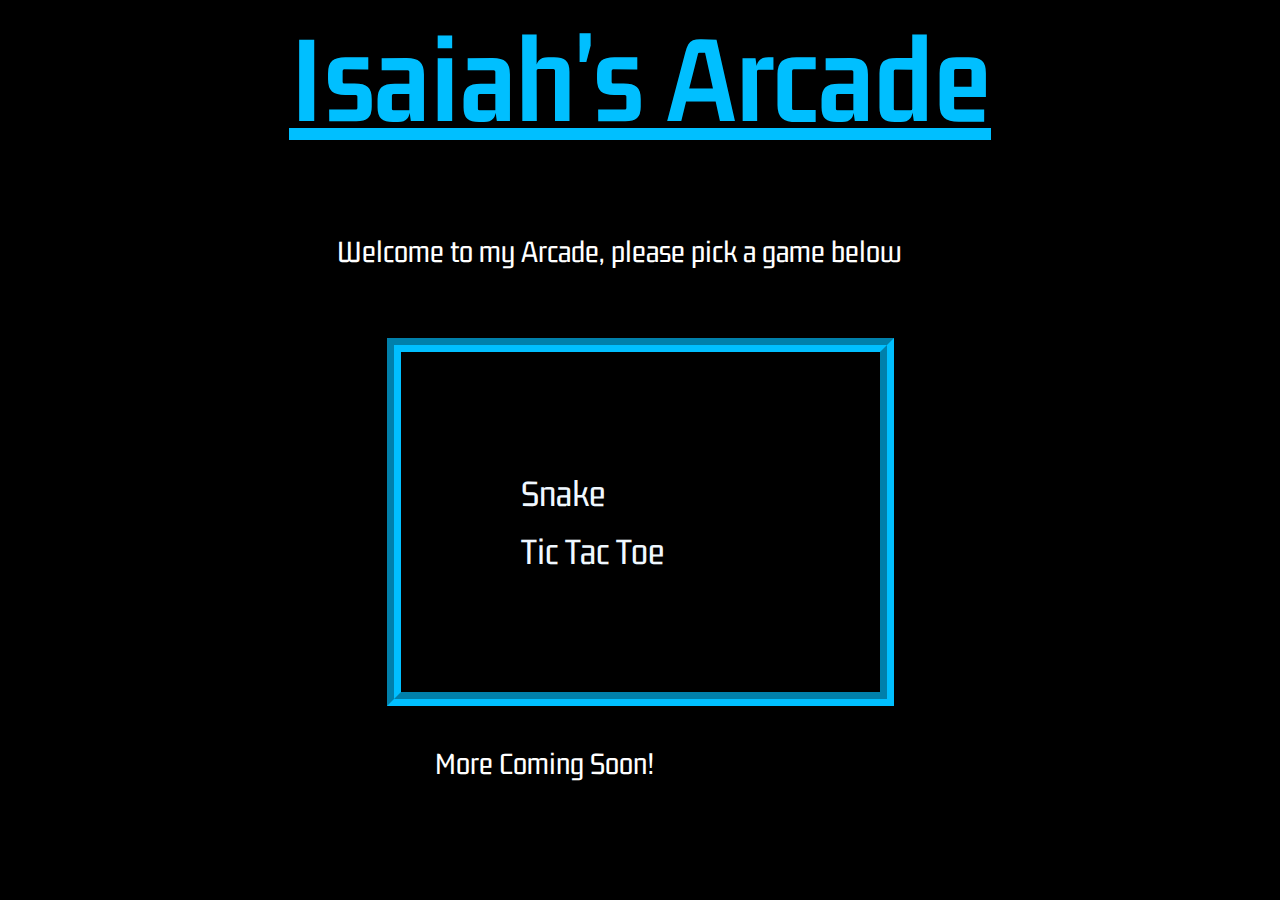
<file: arcade/index.html>
<html>
     <head>
         <link rel="stylesheet" href="style.css" />
     </head>
     <body>
         <header>
             <h1>Isaiah's Arcade</h1>
             <p> Welcome to my Arcade, please pick a game below</p>
         </header>
         <main>
             <ul>
                 <li><a href="./snake/index.html">Snake</a></li>
                 <li><a href="./tictactoe/index.html">Tic Tac Toe</a></li>
             </ul>
             <p> More Coming Soon!</p>
         </main>
     </body>
  </html> 
</style>
</file>
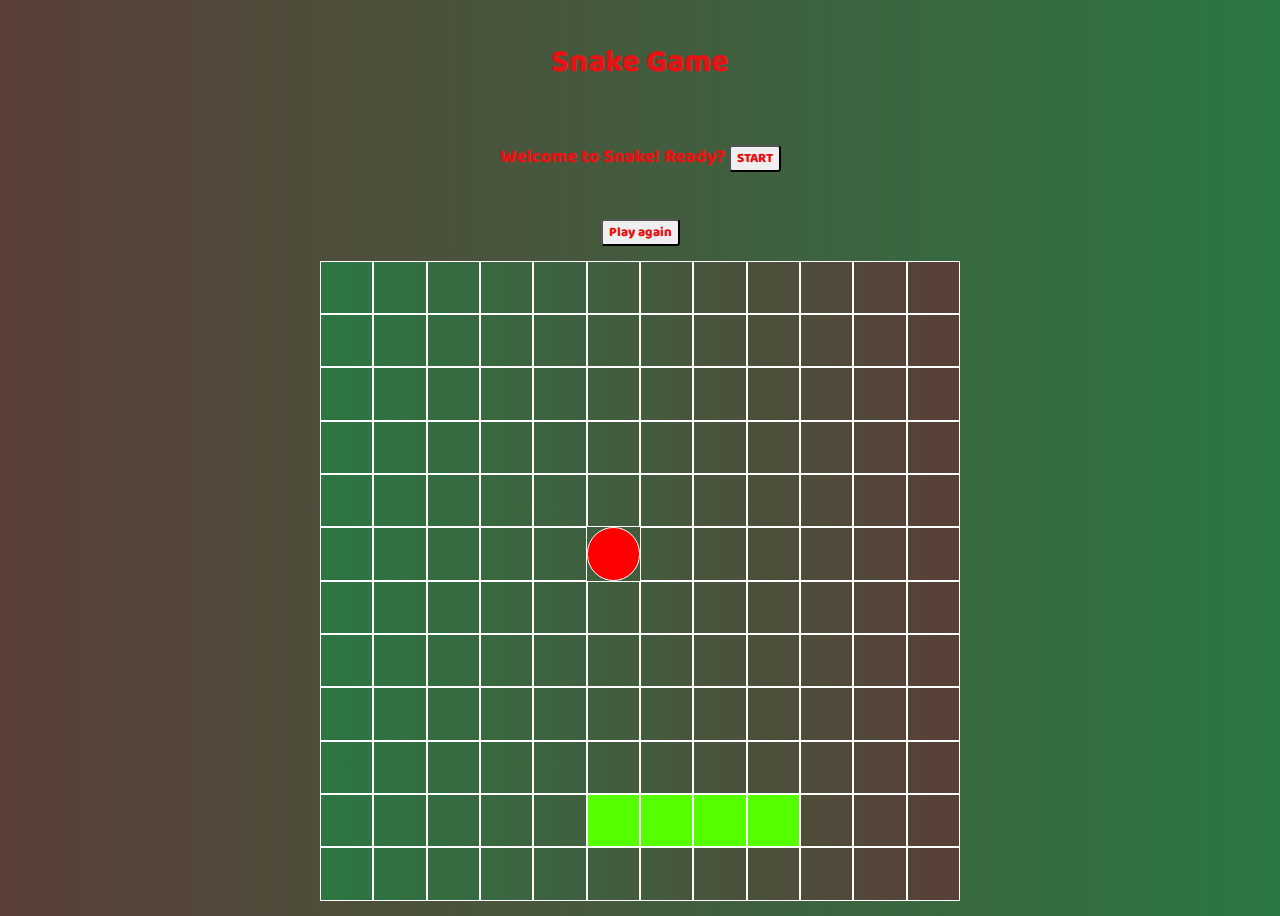
<file: snake/index.html>
<html>

<head>
    <title>Snake</title>
    <link rel="stylesheet" href="style.css" />
</head>

<body>
    <h1> Snake Game</h1>
    <h3 id="prompt">
        Welcome to Snake! Ready? <button class="start-game">START</button>
    </h3>
    <div id="controls">
        <button class="left">LEFT</button>
        <button class= "up">UP</button>
        <button class="right">RIGHT</button>
        <button class="down">DOWN</button>
    </div>
    <h3 id="scoreStrip"> Score: <span id="score"></span></h3>
    <div></div>
    <button id="restart">Play again</button>
    </div>
    <main id="board">
        <div class="cell" data-coordinates="0,0"></div>
        <div class="cell" data-coordinates="0,1"></div>
        <div class="cell" data-coordinates="0,2"></div>
        <div class="cell" data-coordinates="0,3"></div>
        <div class="cell" data-coordinates="0,4"></div>
        <div class="cell" data-coordinates="0,5"></div>
        <div class="cell" data-coordinates="0,6"></div>
        <div class="cell" data-coordinates="0,7"></div>
        <div class="cell" data-coordinates="0,8"></div>
        <div class="cell" data-coordinates="0,9"></div>
        <div class="cell" data-coordinates="0,10"></div>
        <div class="cell" data-coordinates="0,11"></div>

        <div class="cell" data-coordinates="1,0"></div>
        <div class="cell" data-coordinates="1,1"></div>
        <div class="cell" data-coordinates="1,2"></div>
        <div class="cell" data-coordinates="1,3"></div>
        <div class="cell" data-coordinates="1,4"></div>
        <div class="cell" data-coordinates="1,5"></div>
        <div class="cell" data-coordinates="1,6"></div>
        <div class="cell" data-coordinates="1,7"></div>
        <div class="cell" data-coordinates="1,8"></div>
        <div class="cell" data-coordinates="1,9"></div>
        <div class="cell" data-coordinates="1,10"></div>
        <div class="cell" data-coordinates="1,11"></div>

        <div class="cell" data-coordinates="2,0"></div>
        <div class="cell" data-coordinates="2,1"></div>
        <div class="cell" data-coordinates="2,2"></div>
        <div class="cell" data-coordinates="2,3"></div>
        <div class="cell" data-coordinates="2,4"></div>
        <div class="cell" data-coordinates="2,5"></div>
        <div class="cell" data-coordinates="2,6"></div>
        <div class="cell" data-coordinates="2,7"></div>
        <div class="cell" data-coordinates="2,8"></div>
        <div class="cell" data-coordinates="2,9"></div>
        <div class="cell" data-coordinates="2,10"></div>
        <div class="cell" data-coordinates="2,11"></div>

        <div class="cell" data-coordinates="3,0"></div>
        <div class="cell" data-coordinates="3,1"></div>
        <div class="cell" data-coordinates="3,2"></div>
        <div class="cell" data-coordinates="3,3"></div>
        <div class="cell" data-coordinates="3,4"></div>
        <div class="cell" data-coordinates="3,5"></div>
        <div class="cell" data-coordinates="3,6"></div>
        <div class="cell" data-coordinates="3,7"></div>
        <div class="cell" data-coordinates="3,8"></div>
        <div class="cell" data-coordinates="3,9"></div>
        <div class="cell" data-coordinates="3,10"></div>
        <div class="cell" data-coordinates="3,11"></div>

        <div class="cell" data-coordinates="4,0"></div>
        <div class="cell" data-coordinates="4,1"></div>
        <div class="cell" data-coordinates="4,2"></div>
        <div class="cell" data-coordinates="4,3"></div>
        <div class="cell" data-coordinates="4,4"></div>
        <div class="cell" data-coordinates="4,5"></div>
        <div class="cell" data-coordinates="4,6"></div>
        <div class="cell" data-coordinates="4,7"></div>
        <div class="cell" data-coordinates="4,8"></div>
        <div class="cell" data-coordinates="4,9"></div>
        <div class="cell" data-coordinates="4,10"></div>
        <div class="cell" data-coordinates="4,11"></div>

        <div class="cell" data-coordinates="5,0"></div>
        <div class="cell" data-coordinates="5,1"></div>
        <div class="cell" data-coordinates="5,2"></div>
        <div class="cell" data-coordinates="5,3"></div>
        <div class="cell" data-coordinates="5,4"></div>
        <div class="cell" data-coordinates="5,5"></div>
        <div class="cell" data-coordinates="5,6"></div>
        <div class="cell" data-coordinates="5,7"></div>
        <div class="cell" data-coordinates="5,8"></div>
        <div class="cell" data-coordinates="5,9"></div>
        <div class="cell" data-coordinates="5,10"></div>
        <div class="cell" data-coordinates="5,11"></div>

        <div class="cell" data-coordinates="6,0"></div>
        <div class="cell" data-coordinates="6,1"></div>
        <div class="cell" data-coordinates="6,2"></div>
        <div class="cell" data-coordinates="6,3"></div>
        <div class="cell" data-coordinates="6,4"></div>
        <div class="cell" data-coordinates="6,5"></div>
        <div class="cell" data-coordinates="6,6"></div>
        <div class="cell" data-coordinates="6,7"></div>
        <div class="cell" data-coordinates="6,8"></div>
        <div class="cell" data-coordinates="6,9"></div>
        <div class="cell" data-coordinates="6,10"></div>
        <div class="cell" data-coordinates="6,11"></div>

        <div class="cell" data-coordinates="7,0"></div>
        <div class="cell" data-coordinates="7,1"></div>
        <div class="cell" data-coordinates="7,2"></div>
        <div class="cell" data-coordinates="7,3"></div>
        <div class="cell" data-coordinates="7,4"></div>
        <div class="cell" data-coordinates="7,5"></div>
        <div class="cell" data-coordinates="7,6"></div>
        <div class="cell" data-coordinates="7,7"></div>
        <div class="cell" data-coordinates="7,8"></div>
        <div class="cell" data-coordinates="7,9"></div>
        <div class="cell" data-coordinates="7,10"></div>
        <div class="cell" data-coordinates="7,11"></div>

        <div class="cell" data-coordinates="8,0"></div>
        <div class="cell" data-coordinates="8,1"></div>
        <div class="cell" data-coordinates="8,2"></div>
        <div class="cell" data-coordinates="8,3"></div>
        <div class="cell" data-coordinates="8,4"></div>
        <div class="cell" data-coordinates="8,5"></div>
        <div class="cell" data-coordinates="8,6"></div>
        <div class="cell" data-coordinates="8,7"></div>
        <div class="cell" data-coordinates="8,8"></div>
        <div class="cell" data-coordinates="8,9"></div>
        <div class="cell" data-coordinates="8,10"></div>
        <div class="cell" data-coordinates="8,11"></div>

        <div class="cell" data-coordinates="9,0"></div>
        <div class="cell" data-coordinates="9,1"></div>
        <div class="cell" data-coordinates="9,2"></div>
        <div class="cell" data-coordinates="9,3"></div>
        <div class="cell" data-coordinates="9,4"></div>
        <div class="cell" data-coordinates="9,5"></div>
        <div class="cell" data-coordinates="9,6"></div>
        <div class="cell" data-coordinates="9,7"></div>
        <div class="cell" data-coordinates="9,8"></div>
        <div class="cell" data-coordinates="9,9"></div>
        <div class="cell" data-coordinates="9,10"></div>
        <div class="cell" data-coordinates="9,11"></div>

        <div class="cell" data-coordinates="10,0"></div>
        <div class="cell" data-coordinates="10,1"></div>
        <div class="cell" data-coordinates="10,2"></div>
        <div class="cell" data-coordinates="10,3"></div>
        <div class="cell" data-coordinates="10,4"></div>
        <div class="cell" data-coordinates="10,5"></div>
        <div class="cell" data-coordinates="10,6"></div>
        <div class="cell" data-coordinates="10,7"></div>
        <div class="cell" data-coordinates="10,8"></div>
        <div class="cell" data-coordinates="10,9"></div>
        <div class="cell" data-coordinates="10,10"></div>
        <div class="cell" data-coordinates="10,11"></div>

        <div class="cell" data-coordinates="11,0"></div>
        <div class="cell" data-coordinates="11,1"></div>
        <div class="cell" data-coordinates="11,2"></div>
        <div class="cell" data-coordinates="11,3"></div>
        <div class="cell" data-coordinates="11,4"></div>
        <div class="cell" data-coordinates="11,5"></div>
        <div class="cell" data-coordinates="11,6"></div>
        <div class="cell" data-coordinates="11,7"></div>
        <div class="cell" data-coordinates="11,8"></div>
        <div class="cell" data-coordinates="11,9"></div>
        <div class="cell" data-coordinates="11,10"></div>
        <div class="cell" data-coordinates="11,11"></div>
    </main>
</body>
<script src="app.js"></script>

</html>
</file>
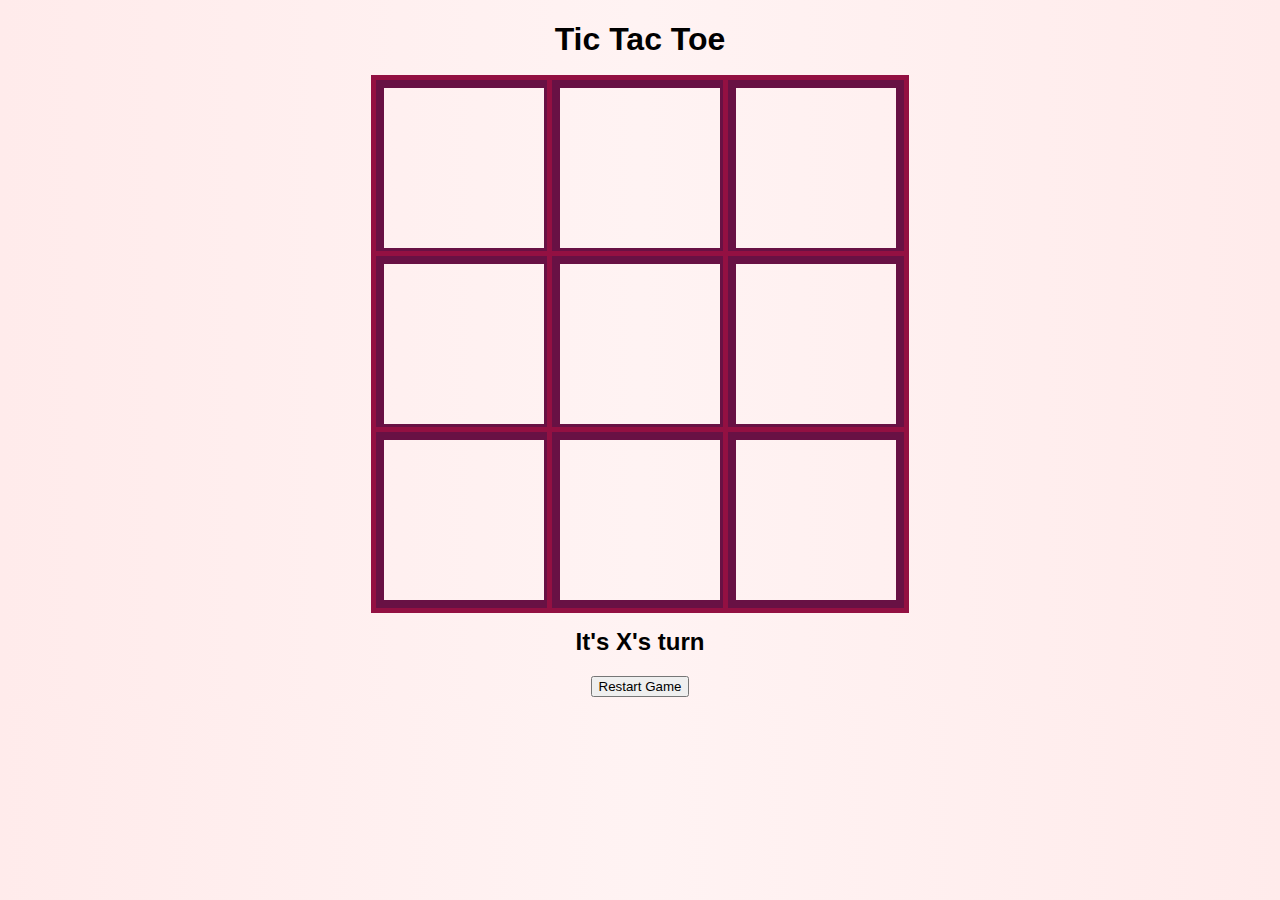
<file: tictactoe/indec.html>
<!doctype html>
<html lang="en">
<head>
    <title>Tic Tac Toe</title>
    <link rel="stylesheet" href="style.css">
</head>
<body>
    <section>
        <h1 class="game-title">Tic Tac Toe</h1>
        <div class="game-container">
            <div data-cell-index="0" class="cell"></div>
            <div data-cell-index="1" class="cell"></div>
            <div data-cell-index="2" class="cell"></div>
            <div data-cell-index="3" class="cell"></div>
            <div data-cell-index="4" class="cell"></div>
            <div data-cell-index="5" class="cell"></div>
            <div data-cell-index="6" class="cell"></div>
            <div data-cell-index="7" class="cell"></div>
            <div data-cell-index="8" class="cell"></div>
        </div>
        <h2 class="game-status"></h2>
        <button class="game-restart">Restart Game</button>
    </section>
<script src="app.js"></script>
</body>
</html>
</file>
<file: arcade/style.css>
@import url("https://fonts.googleapis.com/css2?family=Gemunu+Libre:wght@300&display=swap");

 * {
     font-family: "Gemunu Libre", cursive;
 }
 body {
     background-color:black;
     font-size: 2rem;
     display: flex;
     flex-direction: column;
     justify-content: space-around;
     align-items: center;
 }

 h1 {
     color:deepskyblue;
     text-decoration:  underline;
     font-size: 8rem;
     margin-top: 0;
     padding-top: 0 ;
     padding-bottom: 0;
 }

 p{
     color: white;
     padding-top: 1px;
     padding-left: 3rem;
 }

 ul {
     font-size: larger;
     padding: 7rem;
     border: .9rem;
     border-color: deepskyblue;
     border-style:groove;
     list-style: none;
     
 }
 li{
     justify-content: space-between;
     padding: .5rem;
     margin-right: 6rem;
     color: white ;
     text-decoration: none;
 }
 a{
     color: aliceblue;
     text-decoration: none;
 }
 a:hover{
    color: aqua;
    text-decoration: underline aqua;
 }
</file>
<file: snake/style.css>
@import url("https://fonts.googleapis.com/css?family=Baloo+2");

* {
    font-family: "Baloo 2", cursive;
    font-weight:bolder;
    color: #e51313;
}

body {
    display: flex;
    flex-direction: column;
    justify-content: space-around;
    align-items: center;
    height: 100vh;
    background-image: linear-gradient(to right, #5a3f37, #2c7744);
}

main {
    display: grid;
    grid-template: repeat(12, 1fr) / repeat(12, 1fr);
    width: 40rem;
    height: 40rem;
    background-color: green;
    background-image: linear-gradient(to left, #5a3f37, #2c7744)
}

.cell {
    border: 0.3px solid #ffffff;

}
.cell.apple {
    background-color: red;
    border-radius: 50%;
}

.cell.snake {
    background-color: rgb(85, 255, 0);
}
button {
    border-radius: 0.2rem;
} 
#controls {
    display: none;
    grid-template: repeat(3, 1fr)/repeat(3,1fr)
}

button.up {
    grid-row: 1/2;
    grid-column: 2/3;
}

button.down {
    grid-row: 3/4;
    grid-column: 2/3;
}

button.right {
    grid-row: 2/3;
    grid-column: 3/4;
}
button.left {
    grid-row: 2/3;
    grid-column:1/2;
}
#scoreStrip {
    display:none
}
</file>
<file: tictactoe/style.css>
body {
    font-family: "Arial", sans-serif;
    background-image: linear-gradient(to left, rgb(255, 235, 235), rgb(255, 243, 243), rgb(255, 235, 235))
}
#game-title{
    font-size: 4rem;
}
section {
    text-align: center;
}
.game-container {
    display: grid;
    grid-template-columns: repeat(3, auto);
    width: 22rem;
    justify-content: center;
    margin-left: auto;
    margin-right: auto;
}
.cell {
    font-family: fantasy;
    width: 10rem;
    height: 10rem;
    box-shadow: 0 0 0 5px #931042;
    border: .5rem solid #681144;
    cursor: pointer;
    line-height: 6rem;
    font-size: 80px;
}
</file>
